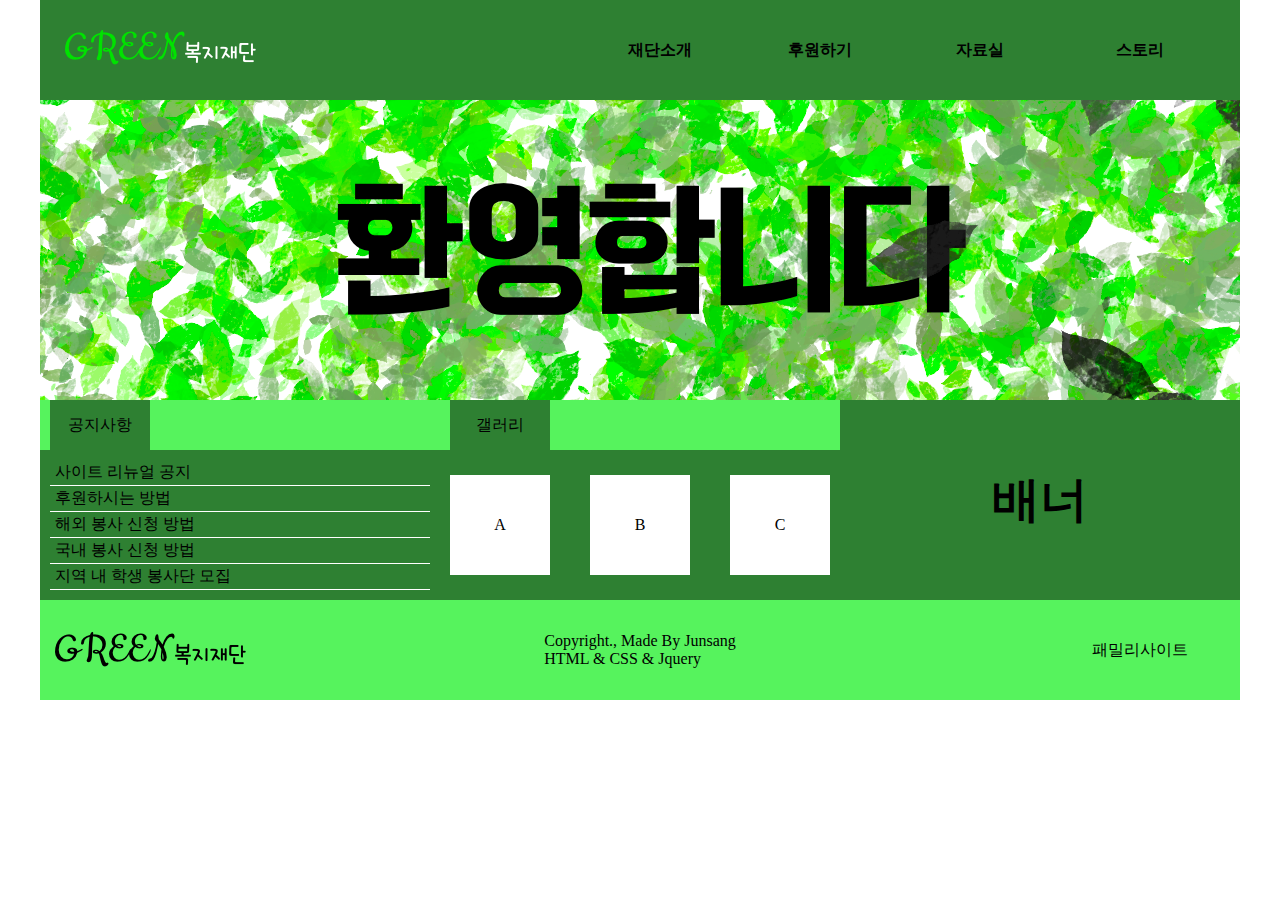
<file: Green복지재단/index.html>
<!DOCTYPE html>
<html lang="ko">
<head>
    <meta charset="UTF-8">
    <meta http-equiv="X-UA-Compatible" content="IE=edge">
    <meta name="viewport" content="width=device-width, initial-scale=1.0">
    <title>Green 복지재단</title>
    <link rel="stylesheet" href="./style.css">
    <script src="http://code.jquery.com/jquery-3.5.1.min.js"></script>
    <script src="./main.js"></script>
</head>
<body>
    <header>
        <div class="logo">
            <img src="./img/logo.PNG" alt="이미지를 표시할 수 없습니다">
        </div>
        <nav>
            <ul class="mainMenu">
                <li><a href="#">재단소개</a></li>
                <li><a href="#">후원하기</a></li>
                <li><a href="#">자료실</a></li>
                <li><a href="#">스토리</a></li>
            </ul>
            <div class="subWrap">
                <ul>
                    <li>
                        <ul class="subMenu">
                            <li><a href="#">설립취지</a></li>
                            <li><a href="#">연혁</a></li>
                            <li><a href="#">찾아오시는길</a></li>
                        </ul>
                    </li>
                    <li>
                        <ul class="subMenu">
                            <li><a href="#">국내후원</a></li>
                            <li><a href="#">국외후원</a></li>
                            <li><a href="#">찾아오시는길</a></li>
                        </ul>
                    </li>
                    <li>
                        <ul class="subMenu">
                            <li><a href="#">서식자료실</a></li>
                            <li><a href="#">사진자료실</a></li>
                            <li><a href="#">후원양식</a></li>
                        </ul>
                    </li>
                    <li>
                        <ul class="subMenu">
                            <li><a href="#">웹진</a></li>
                            <li><a href="#">보고서</a></li>
                            <li><a href="#">나의 후원</a></li>
                        </ul>
                    </li>
                </ul>
            </div>
        </nav>
    </header>
    <main>
        <div class="imgWrap">
            <img src="./img/img1.PNG" alt="이미지를 표시할 수 없습니다">
            <img src="./img/img2.PNG" alt="이미지를 표시할 수 없습니다">
            <img src="./img/img3.PNG" alt="이미지를 표시할 수 없습니다">
        </div>
    </main>
    <section>
        <div class="cont1">
            <ul>
                <li>공지사항</li>
                <li>
                    <ul>
                        <li><a href="#">사이트 리뉴얼 공지</a></li>
                        <li><a href="#">후원하시는 방법</a></li>
                        <li><a href="#">해외 봉사 신청 방법</a></li>
                        <li><a href="#">국내 봉사 신청 방법</a></li>
                        <li><a href="#">지역 내 학생 봉사단 모집</a></li>
                    </ul>
                </li>
            </ul>
        </div>
        <div class="cont2">
            <ul>
                <li>갤러리</li>
                <li>
                    <div class="square">A</div>
                    <div class="square">B</div>
                    <div class="square">C</div>
                </li>
            </ul>
        </div>
        <div class="cont3">
             배너
        </div>
    </section>
    <footer>
        <div class="gray_logo">
            <img src="./img/logo_gray.PNG" alt="이미지를 표시할 수 없습니다">
        </div>
        <div class="copy">
            Copyright., Made By Junsang<br>
            HTML & CSS & Jquery
        </div>
        <div class="family">
            패밀리사이트
        </div>
    </footer>
    <div id="modal">
        <div class="modalTitle">타이틀</div>
        <div class="modalContent">내용 입력하세요</div>
        <div class="modalBtn">
            <button>닫기 X</button>
        </div>
    </div>
</body>
</html>
</file>
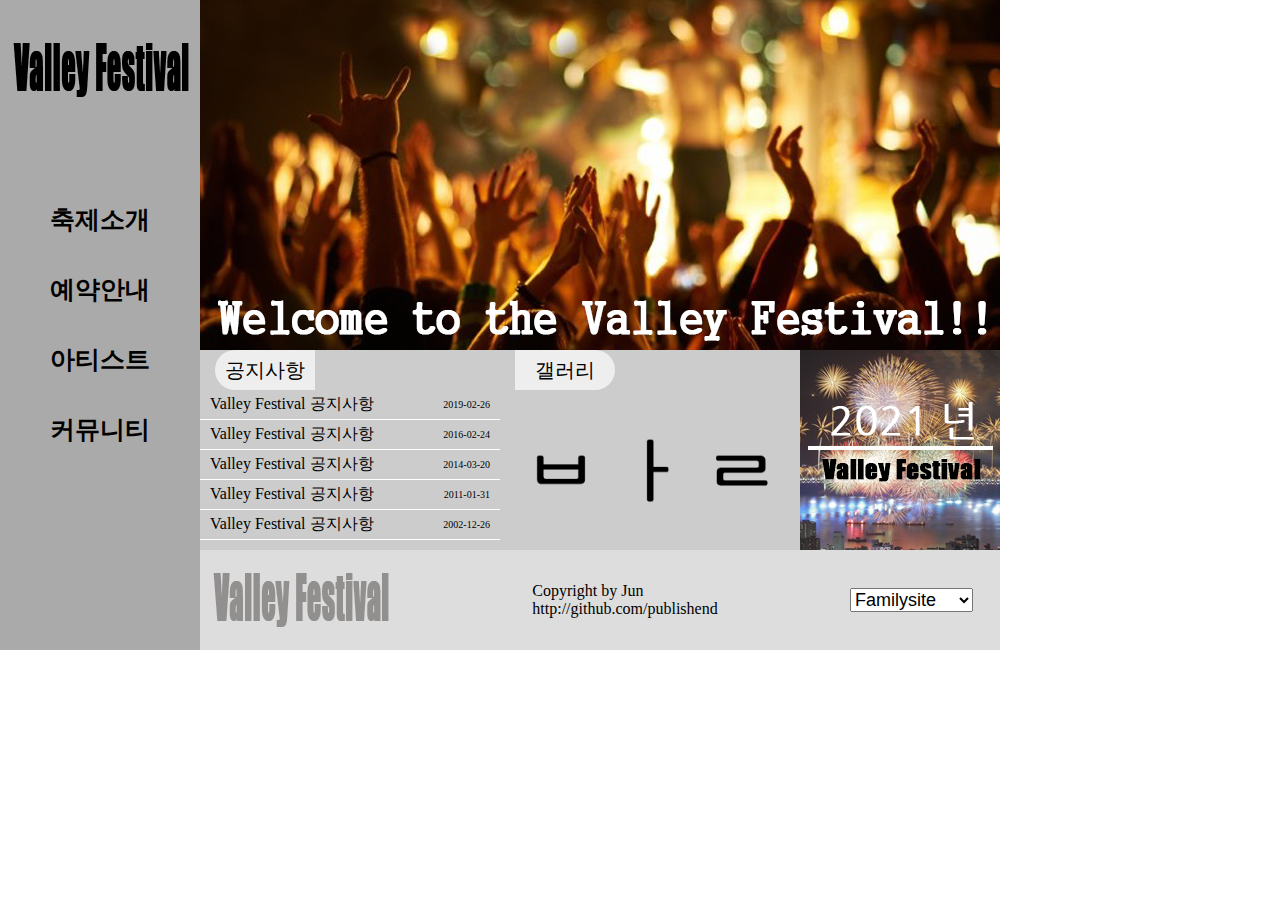
<file: Vallery Festival/index.html>
<!DOCTYPE html>
<html lang="ko">
<head>
    <meta charset="UTF-8">
    <meta http-equiv="X-UA-Compatible" content="IE=edge">
    <meta name="viewport" content="width=device-width, initial-scale=1.0">
    <title>Valley Festival</title>
    <link rel="stylesheet" href="./style.css">
    <script src="http://code.jquery.com/jquery-3.5.1.min.js"></script>
    <script src="./main.js"></script>
</head>
<body>
    <div class="wrap">
        <header>
            <div class="logo"></div>
            <nav>
                <ul class="mainMenu">
                    <li><a href="#">축제소개</a>
                        <ul class="subMenu">
                            <li><a href="#">Festival소개</a></li>
                            <li><a href="#">행사장 안내</a></li>
                            <li><a href="#">조직위원회</a></li>
                        </ul>
                    </li>
                    <li><a href="#">예약안내</a>
                        <ul class="subMenu">
                            <li><a href="#">예약하기</a></li>
                            <li><a href="#">예약확인/취소</a></li>
                            <li><a href="#">단체예약문의</a></li>
                        </ul>
                    </li>
                    <li><a href="#">아티스트</a>
                        <ul class="subMenu">
                            <li><a href="#">고릴라즈</a></li>
                            <li><a href="#">메이저 레이저</a></li>
                            <li><a href="#">아우스게인</a></li>
                            <li><a href="#">타임로드</a></li>
                        </ul>
                    </li>
                    <li><a href="#">커뮤니티</a>
                        <ul class="subMenu">
                            <li><a href="#">공지사항</a></li>
                            <li><a href="#">사진갤러리</a></li>
                            <li><a href="#">영상갤러리</a></li>
                        </ul>
                    </li>
                </ul>
            </nav>
        </header>
        <main>
            <div class="imgWrap">
                <div class="imgSlide">
                    <img src="./img/imageSlide_01.png" alt="이미지를 표시할 수 없습니다">
                    <img src="./img/imageSlide_02.png" alt="이미지를 표시할 수 없습니다">
                    <img src="./img/imageSlide_03.png" alt="이미지를 표시할 수 없습니다">
                </div>
            </div>
            <section>
                <div class="notice">
                    <ul>
                        <li>공지사항</li>
                        <li>
                            <ul>
                                <li><a href="#">Valley Festival 공지사항</a><span>2019-02-26</span></li>
                                <li><a href="#">Valley Festival 공지사항</a><span>2016-02-24</span></li>
                                <li><a href="#">Valley Festival 공지사항</a><span>2014-03-20</span></li>
                                <li><a href="#">Valley Festival 공지사항</a><span>2011-01-31</span></li>
                                <li><a href="#">Valley Festival 공지사항</a><span>2002-12-26</span></li>
                            </ul>
                        </li>
                    </ul>
                </div>
                <div class="gallery">
                    <ul>
                        <li>갤러리</li>
                        <li>
                            <img src="./img/galley_01.png" alt="이미지를 표시할 수 없습니다">
                            <img src="./img/galley_02.png" alt="이미지를 표시할 수 없습니다">
                            <img src="./img/galley_03.png" alt="이미지를 표시할 수 없습니다">
                        </li>
                    </ul>
                </div>
                <div class="shortcut">
                    <a href="#"><img src="./img/shortcut.png" alt="이미지를 표시할수 없습니다"></a>
                </div>
            </section>
            <footer>
                <div class="f_logo"></div>
                <div class="copyright">
                    Copyright by Jun<br>
                    http://github.com/publishend
                </div>
                <div class="familysite">
                    <select>
                        <option value="">Familysite</option>
                        <option value="">Valley Pub</option>
                        <option value="">Valley Home</option>
                        <option value="">Valley Club</option>
                    </select>
                </div>
            </footer>
        </main>
    </div>
    <div id="modal">
        <div class="modalT">공지사항</div>
        <div class="modalC">내부 주차장 만차시 주차는 외부 공영주차장 이용 부탁드립니다.</div>
        <div class="modalB"><button>닫기</button></div>
    </div>
</body>
</html>
</file>
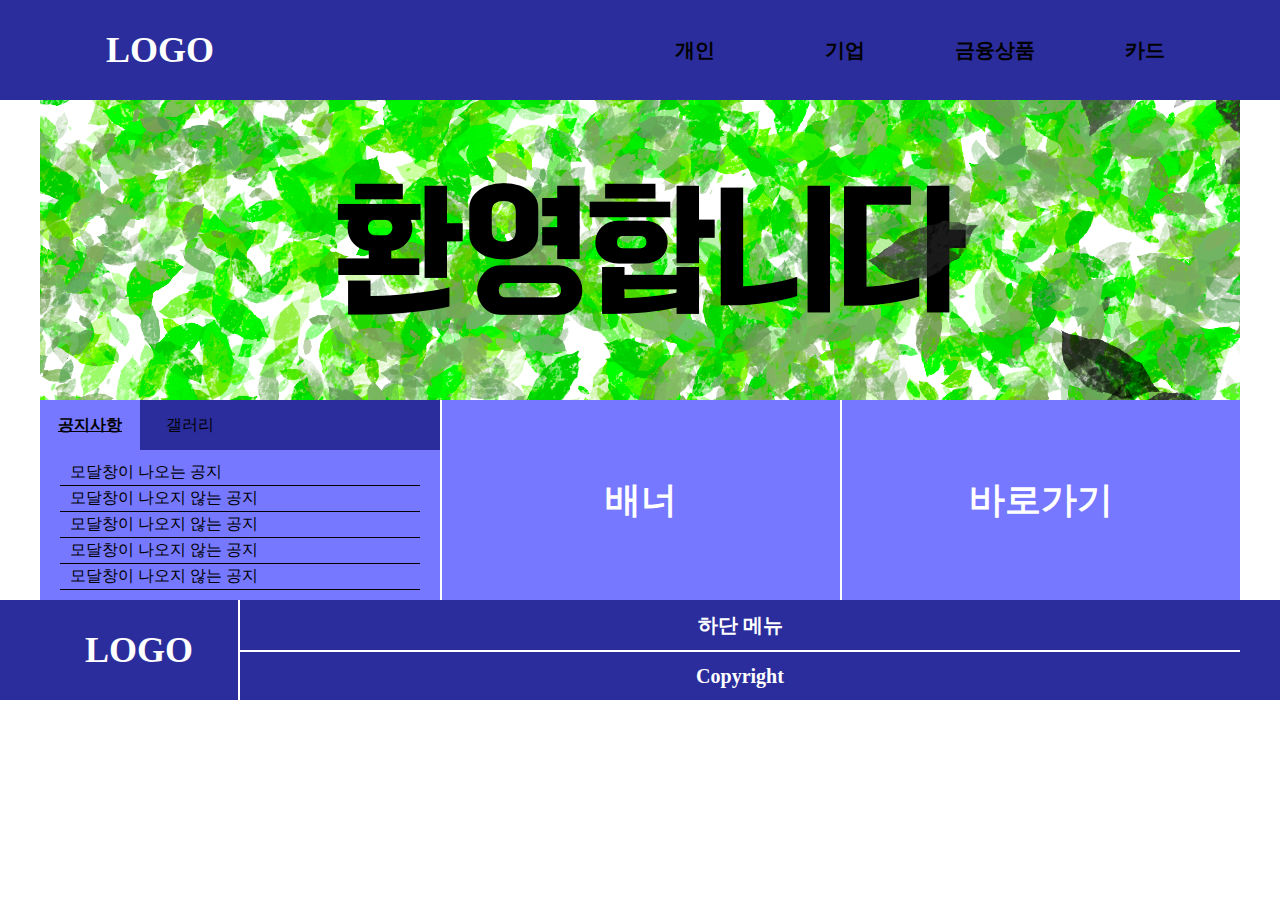
<file: 대한은행/index.html>
<!DOCTYPE html>
<html lang="ko">
<head>
    <meta charset="UTF-8">
    <meta http-equiv="X-UA-Compatible" content="IE=edge">
    <meta name="viewport" content="width=device-width, initial-scale=1.0">
    <title>대한은행</title>
    <link rel="stylesheet" href="./style.css">
    <script src="http://code.jquery.com/jquery-3.5.1.min.js"></script>
    <script src="./main.js"></script>
</head>
<body>
    <header>
        <div class="inHeader">
            <div class="logo">LOGO</div>
            <nav>
                <ul class="mainMenu">
                    <li><a href="#">개인</a></li>
                    <li><a href="#">기업</a></li>
                    <li><a href="#">금융상품</a></li>
                    <li><a href="#">카드</a></li>
                </ul>
                <ul class="subWrap">
                    <li>
                        <ul class="subMenu">
                            <li><a href="#">조회</a></li>
                            <li><a href="#">이체</a></li>
                            <li><a href="#">공과금</a></li>
                            <li><a href="#">예금/신탁</a></li>
                        </ul>
                    </li>
                    <li>
                        <ul class="subMenu">
                            <li><a href="#">조회</a></li>
                            <li><a href="#">이체</a></li>
                            <li><a href="#">전자결제</a></li>
                            <li><a href="#">수표/어음</a></li>
                        </ul>
                    </li>
                    <li>
                        <ul class="subMenu">
                            <li><a href="#">저축상품</a></li>
                            <li><a href="#">대출상품</a></li>
                            <li><a href="#">투자상품</a></li>
                        </ul>
                    </li>
                    <li>
                        <ul class="subMenu">
                            <li><a href="#">카드정보</a></li>
                            <li><a href="#">카드신청</a></li>
                            <li><a href="#">이용내역조회</a></li>
                        </ul>
                    </li>
                </ul>
            </nav>
        </div>
    </header>
    <main>
        <div class="imgWrap">
            <img src="./img/img1.PNG" alt="이미지를 표시할 수 없습니다">
            <img src="./img/img2.PNG" alt="이미지를 표시할 수 없습니다">
            <img src="./img/img3.PNG" alt="이미지를 표시할 수 없습니다">
        </div>
    </main>
    <section>
        <div class="tabWrap">
            <div class="tabMenu">
                <ul>
                    <li class="active"><a href="#">공지사항</a></li>
                    <li><a href="#">갤러리</a></li>
                </ul>
            </div>
            <div class="tabCont">
                <div class="cont1">
                    <ul>
                        <li><a href="#">모달창이 나오는 공지</a></li>
                        <li><a href="#">모달창이 나오지 않는 공지</a></li>
                        <li><a href="#">모달창이 나오지 않는 공지</a></li>
                        <li><a href="#">모달창이 나오지 않는 공지</a></li>
                        <li><a href="#">모달창이 나오지 않는 공지</a></li>
                    </ul>
                </div>
                <div class="cont2">
                    <div class="square">A</div>
                    <div class="square">B</div>
                    <div class="square">C</div>
                </div>
            </div>
        </div>
        <div class="banner">
            배너
        </div>
        <div class="shortCut">
            바로가기
        </div>
    </section>
    <footer>
        <div class="inFooter">
            <div class="foot1">LOGO</div>
            <div class="foot2">
                <div class="bottomMenu">하단 메뉴</div>
                <div class="copyRight">Copyright</div>
            </div>
        </div>
    </footer>
    <div id="modal">
        <div class="modalTitle">타이틀</div>
        <div class="modalCont">내용 입력하세요</div>
        <div class="modalBtn">
            <button>닫기 X</button>
        </div>
    </div>
</body>
</html>
</file>
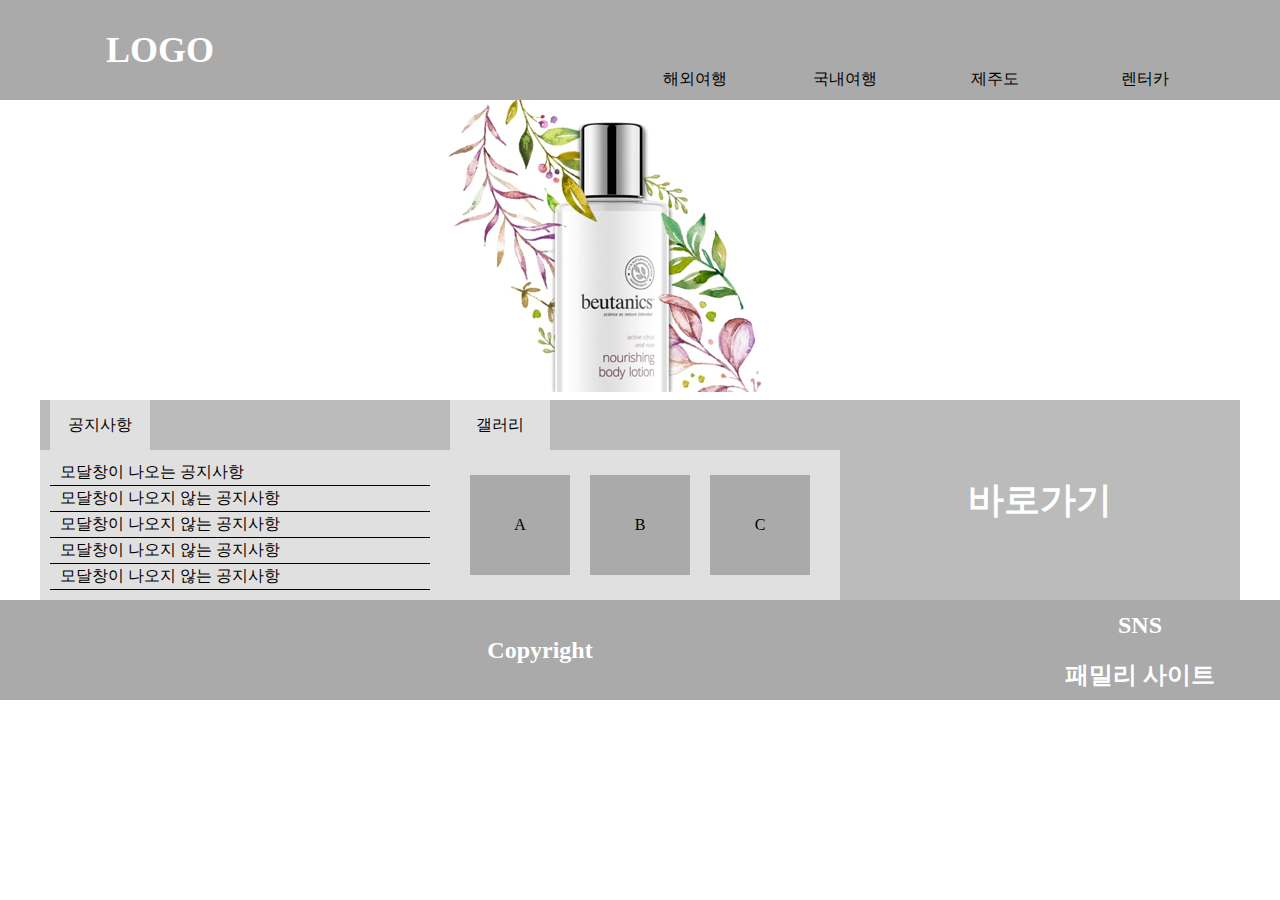
<file: 대한투어/index.html>
<!DOCTYPE html>
<html lang="ko">
<head>
    <meta charset="UTF-8">
    <meta http-equiv="X-UA-Compatible" content="IE=edge">
    <meta name="viewport" content="width=device-width, initial-scale=1.0">
    <title>대한투어</title>
    <link rel="stylesheet" href="./style.css">
    <script src="http://code.jquery.com/jquery-3.5.1.min.js"></script>
    <script src="./main.js"></script>
</head>
<body>
    <header>
        <div class="inHeader">
            <div class="logo">LOGO</div>
            <nav>
                <ul class="mainMenu">
                    <li><a href="#">해외여행</a></li>
                    <li><a href="#">국내여행</a></li>
                    <li><a href="#">제주도</a></li>
                    <li><a href="#">렌터카</a></li>
                </ul>
                <div class="subWrap">
                    <li>
                        <ul class="subMenu">
                            <li><a href="#">동남아/대만</a></li>
                            <li><a href="#">중국/홍콩</a></li>
                            <li><a href="#">유럽/두바이</a></li>
                            <li><a href="#">미주/하와이</a></li>
                        </ul>
                    </li>
                    <li>
                        <ul class="subMenu">
                            <li><a href="#">서울/경기권</a></li>
                            <li><a href="#">충청권</a></li>
                            <li><a href="#">전라권</a></li>
                            <li><a href="#">경상/강원권</a></li>
                        </ul>
                    </li>
                    <li>
                        <ul class="subMenu">
                            <li><a href="#">버스여행</a></li>
                            <li><a href="#">자유여행</a></li>
                            <li><a href="#">호텔/펜션</a></li>
                        </ul>
                    </li>
                    <li>
                        <ul class="subMenu">
                            <li><a href="#">국내 렌터카</a></li>
                            <li><a href="#">국외 렌터카</a></li>
                        </ul>
                    </li>
                </div>
            </nav>
        </div>
    </header>
    <main>
        <div class="imgWrap">
            <img src="./img/img1.PNG" alt="이미지를 표시할 수 없습니다">
            <img src="./img/img2.PNG" alt="이미지를 표시할 수 없습니다">
            <img src="./img/img3.PNG" alt="이미지를 표시할 수 없습니다">
        </div>
    </main>
    <section>
        <div class="notice">
            <ul>
                <li>공지사항</li>
                <li>
                    <ul>
                        <li><a href="#">모달창이 나오는 공지사항</a></li>
                        <li><a href="#">모달창이 나오지 않는 공지사항</a></li>
                        <li><a href="#">모달창이 나오지 않는 공지사항</a></li>
                        <li><a href="#">모달창이 나오지 않는 공지사항</a></li>
                        <li><a href="#">모달창이 나오지 않는 공지사항</a></li>
                    </ul>
                </li>
            </ul>
        </div>
        <div class="gallery">
            <ul>
                <li>갤러리</li>
                <li>
                    <div class="square">A</div>
                    <div class="square">B</div>
                    <div class="square">C</div>
                </li>
            </ul>
        </div>
        <div class="shortCut">
            바로가기
        </div>
    </section>
    <footer>
        <div class="copyright">
            Copyright
        </div>
        <div class="foot_2">
            <div class="sns">SNS</div>
            <div class="family">패밀리 사이트</div>
        </div>
    </footer>
    <div id="modal">
        <div class="modalTitle">타이틀</div>
        <div class="modalCont">내용 입력하세요</div>
        <div class="modalBtn">
            <button>닫기 X</button>
        </div>
    </div>
</body>
</html>
</file>
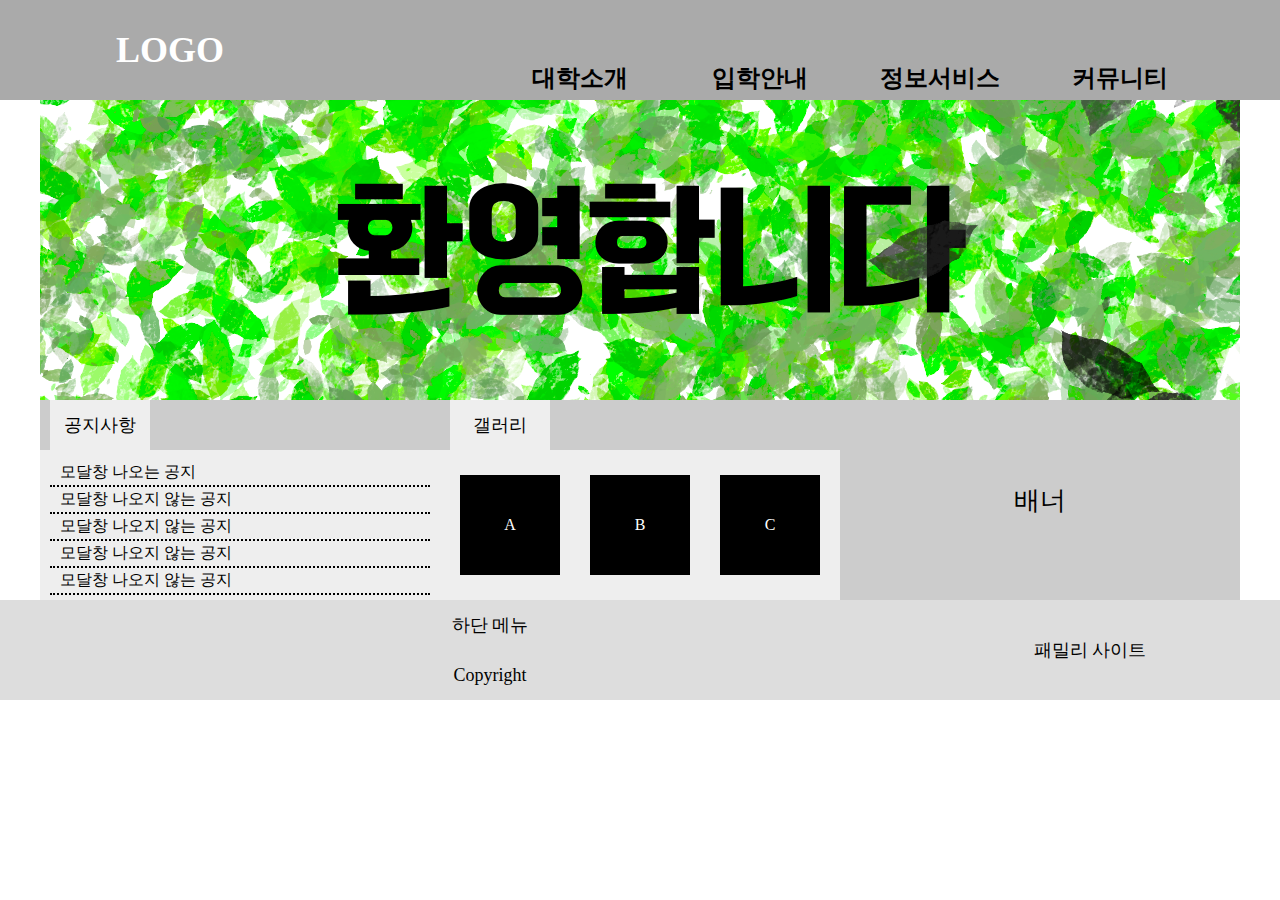
<file: 산업대학교/index.html>
<!DOCTYPE html>
<html lang="ko">
<head>
    <meta charset="UTF-8">
    <meta http-equiv="X-UA-Compatible" content="IE=edge">
    <meta name="viewport" content="width=device-width, initial-scale=1.0">
    <title>산업대학교</title>
    <link rel="stylesheet" href="./style.css">
    <script src="http://code.jquery.com/jquery-3.5.1.min.js"></script>
    <script src="./main.js"></script>
</head>
<body>
    <header>
        <div class="inHeader">
            <div class="logo">LOGO</div>
            <nav>
                <ul class="mainMenu">
                    <li><a href="#">대학소개</a></li>
                    <li><a href="#">입학안내</a></li>
                    <li><a href="#">정보서비스</a></li>
                    <li><a href="#">커뮤니티</a></li>
                </ul>
                <div class="subBack">
                    <ul class="subWrap">
                        <li>
                            <ul class="subMenu">
                                <li><a href="#">총장인사말</a></li>
                                <li><a href="#">학교소개</a></li>
                                <li><a href="#">홍보관</a></li>
                                <li><a href="#">캠퍼스안내</a></li>
                            </ul>
                        </li>
                        <li>
                            <ul class="subMenu">
                                <li><a href="#">수시모집</a></li>
                                <li><a href="#">정시모집</a></li>
                                <li><a href="#">편입학</a></li>
                                <li><a href="#">재외국민</a></li>
                            </ul>
                        </li>
                        <li>
                            <ul class="subMenu">
                                <li><a href="#">대학정보알림</a></li>
                                <li><a href="#">정보공개</a></li>
                                <li><a href="#">정보서비스안내</a></li>
                            </ul>
                        </li>
                        <li>
                            <ul class="subMenu">
                                <li><a href="#">공지사항</a></li>
                                <li><a href="#">참여게시판</a></li>
                                <li><a href="#">자료실</a></li>
                            </ul>
                        </li>
                    </ul>
                </div>
            </nav>
        </div>
    </header>
    <main>
        <div class="imgWrap">
            <img src="./img/img1.PNG" alt="이미지를 표시할 수 없습니다.">
            <img src="./img/img2.PNG" alt="이미지를 표시할 수 없습니다.">
            <img src="./img/img3.PNG" alt="이미지를 표시할 수 없습니다.">
        </div>
    </main>
    <section>
        <div class="notice">
            <div class="n_first">
                공지사항
            </div>
            <div class="n_second">
                <ul>
                    <li><a href="#">모달창 나오는 공지</a></li>
                    <li><a href="#">모달창 나오지 않는 공지</a></li>
                    <li><a href="#">모달창 나오지 않는 공지</a></li>
                    <li><a href="#">모달창 나오지 않는 공지</a></li>
                    <li><a href="#">모달창 나오지 않는 공지</a></li>
                </ul>
            </div>
        </div>
        <div class="gallery">
            <div class="g_first">
                갤러리
            </div>
            <div class="g_second">
                <div>A</div>
                <div>B</div>
                <div>C</div>
            </div>
        </div>
        <div class="banner">배너</div>
    </section>
    <footer>
        <div class="inFooter">
            <div class="f_first">
                <div class="bottomMenu">하단 메뉴</div>
                <div class="copyright">Copyright</div>
            </div>
            <div class="familySite">
                패밀리 사이트
            </div>
        </div>
    </footer>
    <div id="modal">
        <div class="m_title">타이틀</div>
        <div class="m_cont">내용 입력</div>
        <div class="m_btn">
            <input type="button" value="닫기">
        </div>
    </div>
</body>
</html>
</file>
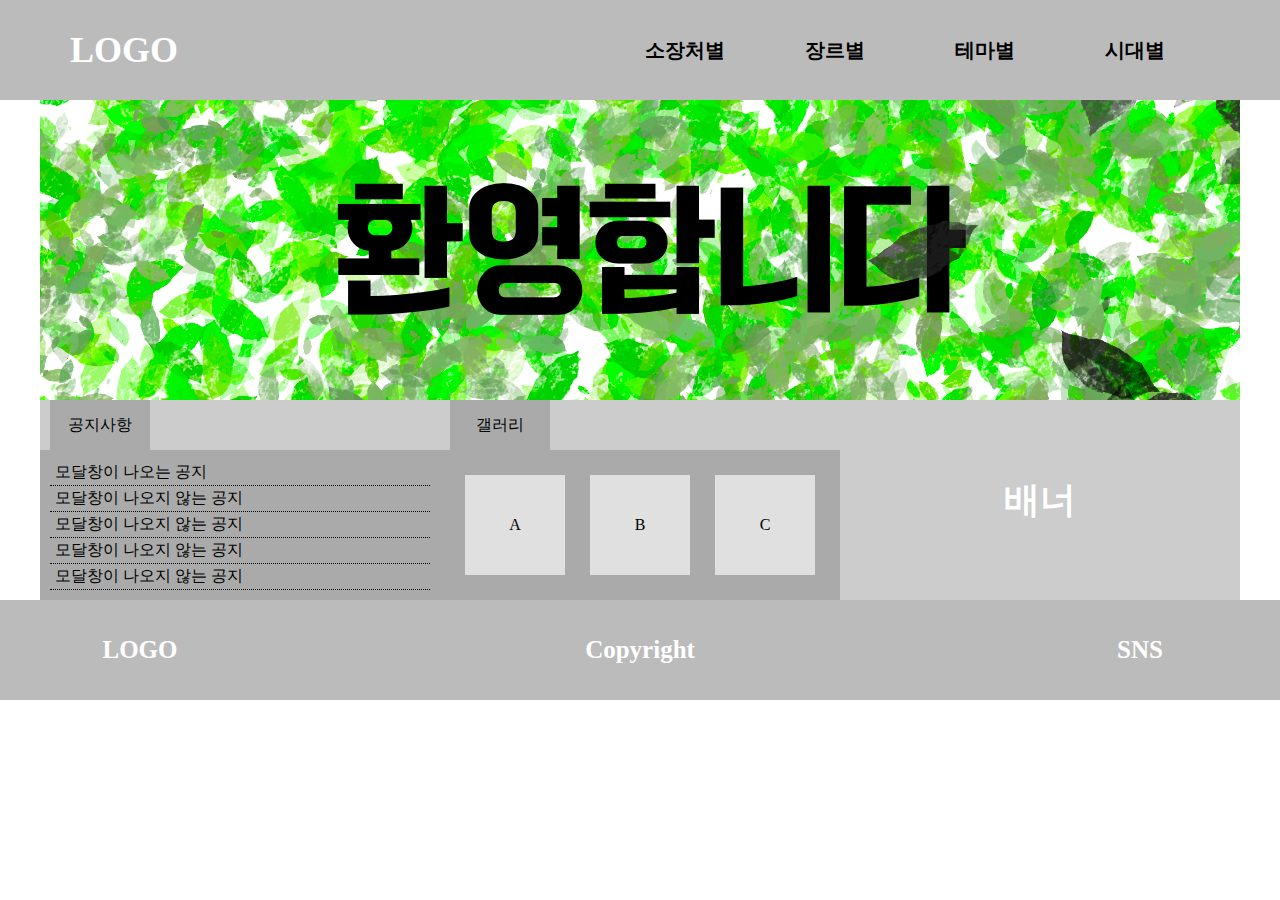
<file: 세계의 미술작품/index.html>
<!DOCTYPE html>
<html lang="en">
<head>
    <meta charset="UTF-8">
    <meta http-equiv="X-UA-Compatible" content="IE=edge">
    <meta name="viewport" content="width=device-width, initial-scale=1.0">
    <title>세계의 미술작품</title>
    <link rel="stylesheet" href="./style.css">
    <script src="http://code.jquery.com/jquery-3.5.1.min.js"></script>
    <script src="./main.js"></script>
</head>
<body>
    <header>
        <div class="inHeader">
            <div class="logo">LOGO</div>
            <nav>
                <ul class="mainMenu">
                    <li><a href="#">소장처별</a>
                        <ul class="subMenu">
                            <li><a href="#">한국</a></li>
                            <li><a href="#">프랑스</a></li>
                            <li><a href="#">이탈리아</a></li>
                            <li><a href="#">독일</a></li>
                        </ul>
                    </li>
                    <li><a href="#">장르별</a>
                        <ul class="subMenu">
                            <li><a href="#">회화</a></li>
                            <li><a href="#">판화</a></li>
                            <li><a href="#">공예/고대유물</a></li>
                            <li><a href="#">그 외</a></li>
                        </ul>
                    </li>
                    <li><a href="#">테마별</a>
                        <ul class="subMenu">
                            <li><a href="#">초상화/인물</a></li>
                            <li><a href="#">종교</a></li>
                            <li><a href="#">신화/문학</a></li>
                            <li><a href="#">일상/스포츠</a></li>
                        </ul>
                    </li>
                    <li><a href="#">시대별</a>
                        <ul class="subMenu">
                            <li><a href="#">1900년이전</a></li>
                            <li><a href="#">1900년대</a></li>
                            <li><a href="#">현대</a></li>
                            <li><a href="#">그 외</a></li>
                        </ul>
                    </li>
                </ul>
            </nav>
        </div>
    </header>
    <main>
        <div class="imgWrap">
            <img src="./img/img1.PNG" alt="이미지를 표시할 수 없습니다">
            <img src="./img/img2.PNG" alt="이미지를 표시할 수 없습니다">
            <img src="./img/img3.PNG" alt="이미지를 표시할 수 없습니다">
        </div>
    </main>
    <section>
        <div class="notice">
            <ul>
                <li>공지사항</li>
                <li>
                    <ul>
                        <li><a href="#">모달창이 나오는 공지</a></li>
                        <li><a href="#">모달창이 나오지 않는 공지</a></li>
                        <li><a href="#">모달창이 나오지 않는 공지</a></li>
                        <li><a href="#">모달창이 나오지 않는 공지</a></li>
                        <li><a href="#">모달창이 나오지 않는 공지</a></li>
                    </ul>
                </li>
            </ul>
        </div>
        <div class="gallery">
            <ul>
                <li>갤러리</li>
                <li>
                    <ul>
                        <li>A</li>
                        <li>B</li>
                        <li>C</li>
                    </ul>
                </li>
            </ul>
        </div>
        <div class="banner">배너</div>
    </section>
    <footer>
        <div class="inFooter">
            <div class="f_logo">LOGO</div>
            <div class="copyright">Copyright</div>
            <div class="SNS">SNS</div>
        </div>
    </footer>
    <div id="modal">
        <div class="modalTitle">타이틀</div>
        <div class="modalCont">내용 입력하세요</div>
        <div class="modalBtn">
            <button>닫기 X</button>
        </div>
    </div>
</body>
</html>
</file>
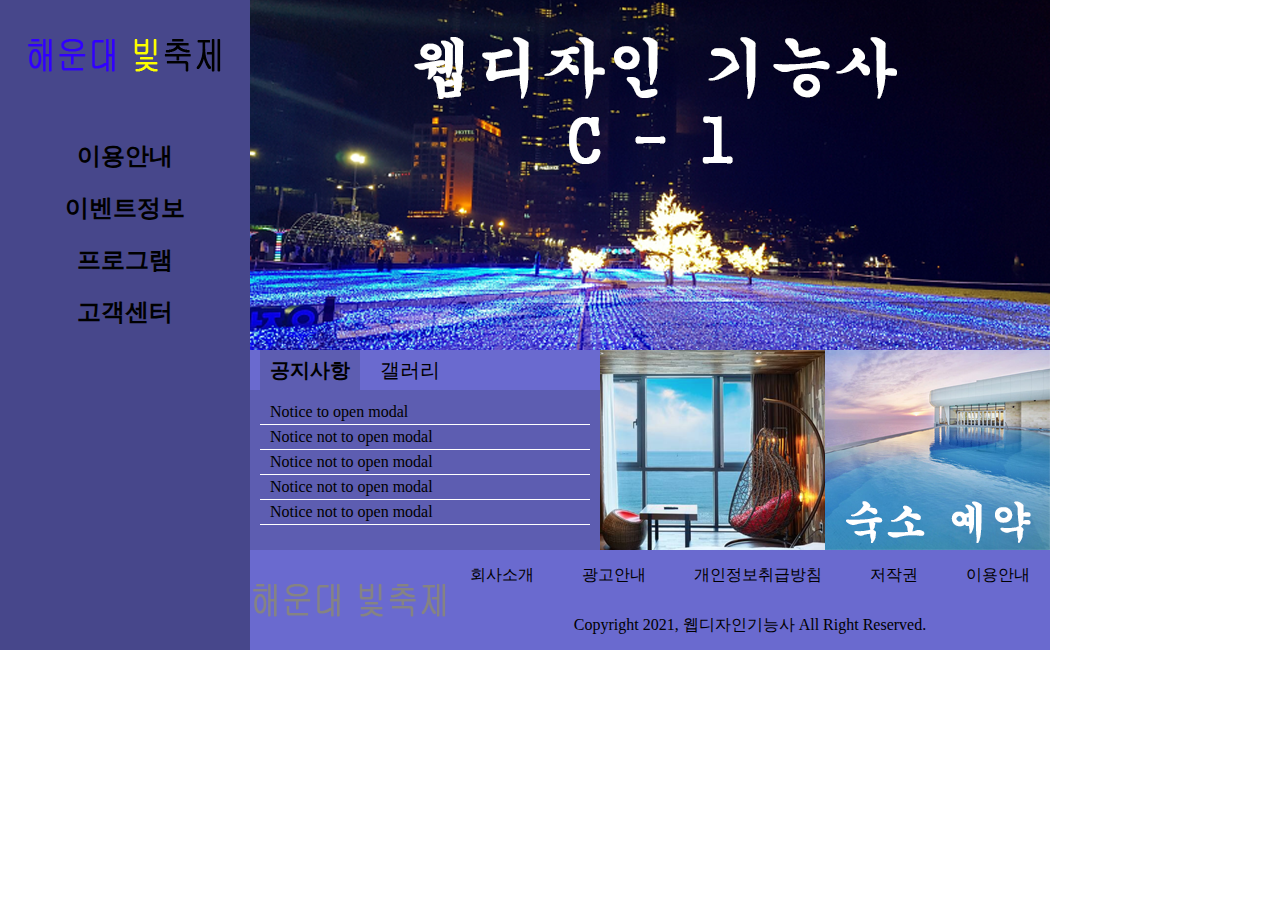
<file: 해운대 빛축제/index.html>
<!DOCTYPE html>
<html lang="ko">
<head>
    <meta charset="UTF-8">
    <meta http-equiv="X-UA-Compatible" content="IE=edge">
    <meta name="viewport" content="width=device-width, initial-scale=1.0">
    <title>해운대 빛축제</title>
    <link rel="stylesheet" href="./style.css">
    <script src="http://code.jquery.com/jquery-3.5.1.min.js"></script>
    <script src="./main.js"></script>
</head>
<body>
    <div class="wrap">
        <header>
            <div class="logo">
                <img src="./img/logo.png" alt="이미지를 표시할 수 없습니다">
            </div>
            <nav>
                <ul class="mainMenu">
                    <li><a href="#">이용안내</a>
                        <ul class="subMenu">
                            <li><a href="#">이용방법</a></li>
                            <li><a href="#">이용시간</a></li>
                            <li><a href="#">이용요금</a></li>
                        </ul>
                    </li>
                    <li><a href="#">이벤트정보</a>
                        <ul class="subMenu">
                            <li><a href="#">현장이벤트</a></li>
                            <li><a href="#">온라인이벤트</a></li>
                            <li><a href="#">이벤트예약</a></li>
                        </ul>
                    </li>
                    <li><a href="#">프로그램</a>
                        <ul class="subMenu">
                            <li><a href="#">프로그램안내</a></li>
                            <li><a href="#">온라인예약</a></li>
                            <li><a href="#">단체예약상담</a></li>
                        </ul>
                    </li>
                    <li><a href="#">고객센터</a>
                        <ul class="subMenu">
                            <li><a href="#">공지사항</a></li>
                            <li><a href="#">자주묻는질문</a></li>
                            <li><a href="#">자료실</a></li>
                        </ul>
                    </li>
                </ul>
            </nav>
        </header>
        <main>
            <div class="imgSlide">
                <div class="imgWrap">
                    <img src="./img/slide1.png" alt="이미지를 표시할 수 없습니다">
                    <img src="./img/slide2.png" alt="이미지를 표시할 수 없습니다">
                    <img src="./img/slide3.png" alt="이미지를 표시할 수 없습니다">
                </div>
            </div>
            <section>
                <div class="tabMenu">
                    <ul>
                        <li class="active"><a href="#">공지사항</a></li>
                        <li><a href="#">갤러리</a></li>
                    </ul>
                    <div class="tabCont">
                        <div class="notice">
                            <ul>
                                <li><a href="#">Notice to open modal</a></li>
                                <li><a href="#">Notice not to open modal</a></li>
                                <li><a href="#">Notice not to open modal</a></li>
                                <li><a href="#">Notice not to open modal</a></li>
                                <li><a href="#">Notice not to open modal</a></li>
                            </ul>
                        </div>
                        <div class="gallery">
                            <img src="./img/gallery1.png" alt="이미지를 표시할 수 없습니다">
                            <img src="./img/gallery2.png" alt="이미지를 표시할 수 없습니다">
                            <img src="./img/gallery3.png" alt="이미지를 표시할 수 없습니다">
                        </div>
                    </div>
                </div>
                <div class="banner">
                    <img src="./img/banner.png" alt="이미지를 표시할 수 없습니다">
                </div>
                <div class="shortCut">
                    <img src="./img/shortcut.png" alt="이미지를 표시할 수 없습니다">
                </div>
            </section>
            <footer>
                <div class="f_logo">
                    <img src="./img/logo_g.png" alt="이미지를 표시할 수 없습니다">
                </div>
                <div class="inFooter">
                    <div class="bottomMenu">
                        <span>회사소개</span>
                        <span>광고안내</span>
                        <span>개인정보취급방침</span>
                        <span>저작권</span>
                        <span>이용안내</span>
                    </div>
                    <div class="copyright">
                        <span>Copyright 2021, 웹디자인기능사 All Right Reserved.</span>
                    </div>
                </div>
            </footer>
        </main>
    </div>
    <div id="modal">
        <div class="modalTitle">공지사항</div>
        <div class="modalCont">COVID-19 로 인해서 올해 축제는 무기한연기 됩니다.</div>
        <div class="modalBtn">
            <button>Close</button>
        </div>
    </div>
</body>
</html>
</file>
<file: Green복지재단/style.css>
*{
    margin: 0;
    padding: 0;
    box-sizing: border-box;
    list-style: none;
    text-decoration: none;
    color: inherit;
}

body{
    width: 100%;
    height: 100%;
    display: flex;
    flex-direction: column;
    align-items: center;
}

header{
    width: 1200px;
    height: 100px;
    background: rgb(46, 128, 50);
    display: flex;
    justify-content: space-between;
    padding: 0 20px;
    align-items: center;
    position: relative;
}

.mainMenu{
    display: flex;
    justify-content: space-between;
}

.mainMenu>li>a, .subWrap a{
    display: block;
    padding: 5px 20px;
    width: 150px;
    text-align: center;
    margin: 5px;
    font-weight: bold;
}

.mainMenu>li>a:hover, .subWrap a:hover{
    background: rgba(0,0,0,0.5);
}

.subWrap{
    position: absolute;
    width: 100%;
    height: 150px;
    left: 0;
    top: 100px;
    background: rgb(86, 243, 93);
}

.subWrap>ul{
    display: flex;
    justify-content: flex-end;
    padding: 0 20px;
}

main{
    width: 1200px;
    height: 300px;
    overflow: hidden;
}

.imgWrap{
    display: flex;
    width: 3600px;
    height: 300px;
}

section{
    width: 1200px;
    height: 200px;
    background: rgb(86, 243, 93);
    display: flex;
}

.cont1{
    width: 400px;
    height: 200px;
}

.cont1>ul>li:first-child{
    width: 100px;
    height: 50px;
    background: rgb(46, 128, 50);
    margin-left: 10px;
    display: flex;
    justify-content: center;
    align-items: center;
}

.cont1>ul>li:last-child{
    width: 400px;
    height: 150px;
    background: rgb(46, 128, 50);
    padding: 10px;
}

.cont1>ul>li:last-child li{
    border-bottom: 1px solid #fff;
    padding: 2px 5px;
}

.cont1{
    width: 400px;
    height: 200px;
}

.cont2>ul>li:first-child{
    width: 100px;
    height: 50px;
    background: rgb(46, 128, 50);
    margin-left: 10px;
    display: flex;
    justify-content: center;
    align-items: center;
}

.cont2>ul>li:last-child{
    width: 400px;
    height: 150px;
    background: rgb(46, 128, 50);
    padding: 10px;
    display: flex;
    align-items: center;
    justify-content: space-between;
}

.cont2>ul>li:last-child .square{
    width: 100px;
    height: 100px;
    display: flex;
    justify-content: center;
    align-items: center;
    background: #fff;
}

.cont3{
    width: 400px;
    height: 200px;
    font-size: 3em;
    background: rgb(46, 128, 50);
    font-weight: bold;
    display: flex;
    justify-content: center;
    align-items: center;
}

footer{
    display: flex;
    width: 1200px;
    height: 100px;
    background: rgb(86, 243, 93);
}

footer>div:first-child{
    padding-left: 20px;
}

.gray_logo{
    width: 200px;
    height: 100px;
    display:flex;
    justify-content: center;
    align-items: center;
}

.copy{
    width: 800px;
    height: 100px;
    display:flex;
    justify-content: center;
    align-items: center;
}

.family{
    width: 200px;
    height: 100px;
    display:flex;
    justify-content: center;
    align-items: center;
}

#modal{
    width: 500px;
    height: 700px;
    background: #fff;
    border: 2px solid #000;
    position: fixed;
    top: 50%;
    left: 50%;
    transform: translate(-50%,-50%);
}

.modalTitle{
    height: 50px;
    background: rgb(86, 243, 93);
    font-size: 36px;
    font-weight: bold;
    display: flex;
    justify-content: center;
    align-items: center;
}

.modalContent{
    padding: 10px;
    height: 600px;
    font-size: 20px;
}

.modalBtn{
    height: 50px;
    display: flex;
    justify-content: flex-end;
    align-items: center;
    padding: 0 10px;
}

.modalBtn>button{
    width: 50px;
    height: 30px;
    font-size: 14px;
}
</file>
<file: Vallery Festival/style.css>
*{
    margin: 0;
    padding: 0;
    box-sizing: border-box;
    list-style: none;
    text-decoration: none;
    color: inherit;
}

.wrap{
    width: 1000px;
    height: 650px;
    display: flex;
}

header{
    width: 200px;
    height: 650px;
    background: #aaa;
}

.logo{
    margin-top: 20px;
    width: 200px;
    height: 100px;
    background-image: url(./img/logo_header.png);
}

nav{
    margin-top: 70px;
}

.mainMenu>li{
    position: relative;
}

.subMenu{
    position: absolute;
    top: 0;
    left: 200px;
    background: #fff;
}

.mainMenu>li>a, .subMenu a{
    display: block;
    width: 200px;
    height: 70px;
    text-align: center;
    line-height: 50px;
    font-weight: bold;
    font-size: 25px;
    padding: 5px 10px;
}

.mainMenu>li>a:hover, .subMenu a:hover{
    background: #aaa;
    color: #fff;
}

.imgWrap{
    width: 800px;
    height: 350px;
    background: #bbb;
    overflow: hidden;
}

.imgSlide{
    display: flex;
}

section{
    width: 800px;
    height: 200px;
    background: #ccc;
    display: flex;
}

.notice{
    width: 300px;
    height: 200px;
}

.notice>ul>li:first-child{
    width: 100px;
    height: 40px;
    display: flex;
    justify-content: center;
    align-items: center;
    margin-left: 15px;
    background: #eee;
    border-bottom-left-radius: 20px;
    border-top-left-radius: 20px;
    font-size: 20px;
}

.notice>ul>li:nth-child(2){
    width: 300px;
    height: 160px;
}

.notice>ul>li:nth-child(2) li{
    border-bottom: 1px solid #fff;
    padding: 4px 10px;
    display: flex;
    align-items: center;
    justify-content: space-between;
}

.notice>ul>li:nth-child(2) span{
    font-size: x-small;
}

.gallery{
    width: 300px;
    height: 200px;
}

.gallery>ul>li:last-child{
    display: flex;
    height: 160px;
    justify-content: space-between;
    padding: 0 20px;
    align-items: center;
}

.gallery img{
    width: 80px;
    height: 80px;
}

.gallery img:hover{
    opacity: 0.5;
}

.gallery>ul>li:first-child{
    width: 100px;
    height: 40px;
    display: flex;
    justify-content: center;
    align-items: center;
    margin-left: 15px;
    font-size: 20px;
    background: #eee;
    border-top-right-radius: 20px;
    border-bottom-right-radius: 20px;
}

footer{
    width: 800px;
    height: 100px;
    background: #ddd;
    display: flex;
}

.f_logo{
    width: 200px;
    background-image: url(./img/logo_footer.png);
}

.copyright{
    width: 450px;
    display: flex;
    justify-content: center;
    align-items: center;
}

.familysite{
    display: flex;
    justify-content: center;
    align-items: center;
}

.familysite select{
    font-size: 18px;
}

#modal{
    position: fixed;
    top: 50%;
    left: 50%;
    transform: translate(-50%,-50%);
    width: 700px;
    height: 500px;
    background: #eee;
    border: 2px solid black;
}

.modalT{
    height: 50px;
    display: flex;
    justify-content: center;
    align-items: center;
    background: #fff;
    font-size: 25px;
    font-weight: bold;

}

.modalC{
    height: 400px;
    padding: 20px;
}

.modalB{
    display: flex;
    justify-content: flex-end;
    padding: 0 15px;
}

.modalB button{
    font-size: 20px;
    padding: 5px;
}
</file>
<file: 대한은행/style.css>
*{
    margin: 0;
    padding: 0;
    box-sizing: border-box;
    list-style: none;
    text-decoration: none;
    color: inherit;
}

body{
    display: flex;
    flex-direction: column;
    align-items: center;
}

header{
    width: 100%;
    display: flex;
    justify-content: center;
    background: rgb(43, 45, 156);
}

.inHeader{
    width: 1200px;
    height: 100px;
    display: flex;
    justify-content: space-between;
    align-items: center;
    padding: 0 20px;
}

.logo{
    width: 200px;
    height: 100px;
    display: flex;
    justify-content: center;
    align-items: center;
    font-size: 36px;
    font-weight: bold;
    color: white;
}

.mainMenu{
    display: flex;
    justify-content: space-between;
    position: relative;
}

.subWrap{
    position: absolute;
    display: flex;
    top: 70px;
    justify-content: space-between;
    background: rgb(118, 120, 255);
}

.mainMenu a,.subMenu a{
    display: block;
    padding: 5px 10px;
    width: 150px;
    text-align: center;
    font-size: 20px;
    font-weight: bold;
}

.mainMenu a:hover,.subMenu a:hover{
    background: rgba(0,0,0,0.5);
    color: #fff;
}

main{
    width: 1200px;
    height: 300px;
    overflow: hidden;
}

.imgWrap>.img{
    display: block;
}

.imgWrap{
    display: flex;
    width: 3600px;
    height: 300px;
}

section{
    display: flex;
}

.tabWrap{
    width: 400px;
    height: 200px;
    background: rgb(43, 45, 156);
}

.tabMenu>ul{
    display: flex;
}

.tabMenu>ul>li{
    width: 100px;
    height: 50px;
    display: flex;
    justify-content: center;
    align-items: center;
}

.tabMenu .active{
    background: rgb(118, 120, 255);
    font-weight: bold;
    text-decoration: underline;
}

.cont1, .cont2{
    width: 400px;
    height: 150px;
    padding: 10px 20px;
    background: rgb(118, 120, 255);
}

.cont1>ul>li{
    border-bottom: 1px solid black;
    padding: 2px 10px;
}

.cont2{
    display: flex;
    justify-content: space-between;
    align-items: center;
}

.square{
    width: 100px;
    height: 100px;
    background: #fff;
    display: flex;
    justify-content: center;
    align-items: center;
}

.banner{
    width: 400px;
    height: 200px;
    background: rgb(118, 120, 255);
    display: flex;
    justify-content: center;
    align-items: center;
    font-size: 36px;
    font-weight: bold;
    color: white;
    border-left: 2px solid white;
}

.shortCut{
    width: 400px;
    height: 200px;
    background: rgb(118, 120, 255);
    display: flex;
    justify-content: center;
    align-items: center;
    font-size: 36px;
    font-weight: bold;
    color: white;
    border-left: 2px solid white;
}

footer{
    width: 100%;
    height: 100px;
    background: rgb(43, 45, 156);
    display: flex;
    justify-content: center;
}

.inFooter{
    width: 1200px;
    height: 100px;
    display: flex;
}

.foot1{
    width: 200px;
    height: 100px;
    font-size: 36px;
    font-weight: bold;
    color: #fff;
    display: flex;
    border-right: 2px solid #fff;
    justify-content: center;
    align-items: center;
}

.bottomMenu{
    width: 1000px;
    height: 50px;
    font-weight: bold;
    color: #fff;
    font-size: 20px;
    display: flex;
    justify-content: center;
    align-items: center;
}

.copyRight{
    width: 1000px;
    height: 50px;
    font-weight: bold;
    color: #fff;
    font-size: 20px;
    display: flex;
    justify-content: center;
    border-top: 2px solid #fff;
    align-items: center;
}

#modal{
    width: 500px;
    height: 700px;
    background: rgb(118, 120, 255);
    top: 50%;
    left: 50%;
    position: fixed;
    transform: translate(-50%, -50%);
    border: 2px solid #000;
}

.modalTitle{
    width: 100%;
    height: 50px;
    color: #000;
    display: flex;
    justify-content: center;
    align-items: center;
    font-size: 20px;
    font-weight: bold;
    background: #fff;
}

.modalCont{
    padding: 20px;
    height: 600px;
    font-size: 18px;
}

.modalBtn{
    display: flex;
    justify-content: flex-end;
    padding: 0 20px;
}

.modalBtn>button{
    width: 50px;
    height: 30px;
}
</file>
<file: 대한투어/style.css>
*{
    margin: 0;
    padding: 0;
    box-sizing: border-box;
    list-style: none;
    text-decoration: none;
    color: inherit;
}

body{
    display: flex;
    flex-direction: column;
    align-items: center;
}

header{
    width: 100%;
    height: 100px;
    background: #aaa;
    display: flex;
    justify-content: center;
    position: relative;
}

.inHeader{
    width: 1200px;
    height: 100px;
    display: flex;
    justify-content: space-between;
    padding: 0 20px;

}

nav{
    display: flex;
    align-items: flex-end;
}

.logo{
    width: 200px;
    height: 100px;
    font-size: 36px;
    font-weight: bold;
    color: #fff;
    display: flex;
    justify-content: center;
    align-items: center;
}

.mainMenu{
    display: flex;
    justify-content: space-between;
}

.subWrap{
    display: flex;
    width: 100%;
    left: 0;
    top: 100px;
    justify-content: flex-end;
    padding-right: 380px;
    position: absolute;
    background: #e0e0e0;
}

.mainMenu a,.subMenu a{
    display: block;
    padding: 10px 20px;
    width: 150px;
    text-align: center;
}

.mainMenu a:hover,.subMenu a:hover{
    background: rgba(0,0,0,0.5);
    color: #fff;
}

main{
    width: 1200px;
    height: 300px;
    overflow: hidden;
}

.imgWrap{
    width: 1200px;
    height: 900px;
}

.imgWrap>img{
    display: block;
}

section{
    display: flex;
}

.notice{
    width: 400px;
    height: 200px;
    background: #bbb;
}

.notice>ul>li:first-child{
    margin-left: 10px;
    width: 100px;
    height: 50px;
    background: #e0e0e0;
    display: flex;
    justify-content: center;
    align-items: center;
}

.notice>ul>li:last-child{
    height: 150px;
    background: #e0e0e0;
    padding: 10px;
}

.notice>ul>li:last-child>ul>li{
    border-bottom: 1px solid #000;
    padding: 2px 10px;
}

.gallery{
    width: 400px;
    height: 200px;
    background: #bbb;
}

.gallery>ul>li:first-child{
    width: 100px;
    height: 50px;
    display: flex;
    justify-content: center;
    align-items: center;
    background: #e0e0e0;
    margin-left: 10px;
}

.gallery>ul>li:last-child{
    height: 150px;
    display: flex;
    justify-content: space-between;
    align-items: center;
    padding: 0 30px;
    background: #e0e0e0;
}

.gallery>ul>li:last-child>.square{
    width: 100px;
    height: 100px;
    background: #aaa;
    display: flex;
    justify-content: center;
    align-items: center;
    
}

.shortCut{
    width: 400px;
    height: 200px;
    background: #bbb;
    font-size: 36px;
    font-weight: bold;
    color: #fff;
    display: flex;
    justify-content: center;
    align-items: center;
}

footer{
    display: flex;
    width: 100%;
    justify-content: center;
    background: #aaa;
}

.copyright{
    width: 1000px;
    height: 100px;
    display: flex;
    justify-content: center;
    align-items: center;
    font-size: 24px;
    font-weight: bold;
    color: #fff;
}

.sns{
    width: 200px;
    height: 50px;
    display: flex;
    justify-content: center;
    align-items: center;
    font-size: 24px;
    font-weight: bold;
    color: #fff;
}

.family{
    width: 200px;
    height: 50px;
    display: flex;
    justify-content: center;
    align-items: center;
    font-size: 24px;
    font-weight: bold;
    color: #fff;
}

#modal{
    width: 500px;
    height: 700px;
    background: rgb(68, 68, 68);
    top: 50%;
    left: 50%;
    transform: translate(-50%,-50%);
    position: fixed;
    border: 2px solid #000;
}

.modalTitle{
    height: 50px;
    background: #fff;
    font-size: 30px;
    font-weight: bold;
    display: flex;
    justify-content: center;
    align-items: center;
}

.modalCont{
    height: 600px;
    padding: 10px;
    color: #fff;
}

.modalBtn{
    height: 50px;
    display: flex;
    padding: 0 10px;
    justify-content: flex-end;
    align-items: center;
}

.modalBtn>button{
    width: 50px;
    height: 30px;
}
</file>
<file: 산업대학교/style.css>
*{
    margin: 0;
    padding: 0;
    box-sizing: border-box;
    text-decoration: none;
    color: inherit;
    list-style: none;
}

body{
    display: flex;
    flex-direction: column;
    align-items: center;
}

header{
    width: 100%;
    height: 100px;
    background: #aaa;
    display: flex;
    justify-content: center;
}

.inHeader{
    width: 1200px;
    height: 100px;
    display: flex;
    justify-content: space-between;
    align-items: center;
    position: relative;
    padding: 0 30px;
}

.mainMenu{
    display: flex;
    padding-top: 55px;
    justify-content: space-between;
}

.subWrap{
    display: flex;
    justify-content: flex-end;
    padding: 0 30px;
    position: absolute;
    top: 100px;
    left: 0;
    width: 1200px;
    background: #eee;
}

.mainMenu a,.subMenu a{
    display: block;
    padding: 7px 5px;
    width: 180px;
    text-align: center;
    font-size: 24px;
    font-weight: bold;
}

.mainMenu a:hover,.subMenu a:hover{
    background: rgba(0,0,0,0.5);
}

.logo{
    width: 200px;
    height: 100px;
    color: #fff;
    display: flex;
    justify-content: center;
    align-items: center;
    font-size: 36px;
    font-weight: bold;
}


main{
    width: 1200px;
    height: 300px;
    overflow: hidden;
}

.imgWrap>img{
    display: block;
    width: 1200px;
    height: 300px;
}

.imgWrap{
    display: flex;
}

section{
    width: 1200px;
    height: 200px;
    background: #ccc;
    display: flex;
}

.notice{
    width: 400px;
    height: 200px;
}

.n_first{
    margin-left: 10px;
    background: #eee;
    width: 100px;
    height: 50px;
    display: flex;
    justify-content: center;
    align-items: center;
    font-size: 18px;
}

.n_second>ul{
    background: #eee;
    width: 400px;
    height: 150px;
    padding: 10px;
}

.n_second li{
    padding: 2px 10px;
    border-bottom: 2px dotted #000;
}

.g_first{
    margin-left: 10px;
    background: #eee;
    width: 100px;
    height: 50px;
    display: flex;
    justify-content: center;
    align-items: center;
    font-size: 18px;
}

.g_second{
    display: flex;
    justify-content: space-between;
    align-items: center;
    background: #eee;
    padding: 0 20px;
    width: 400px;
    height: 150px;
}

.g_second>div{
    width: 100px;
    height: 100px;
    background: #000;
    display: flex;
    justify-content: center;
    align-items: center;
    color: #fff;
}

.banner{
    width: 400px;
    height: 200px;
    font-size: 26px;
    display: flex;
    justify-content: center;
    align-items: center;
}

footer{
    width: 100%;
    height: 100px;
    background: #ddd;
    display: flex;
    justify-content: center;
}

.inFooter{
    width: 1200px;
    height: 100px;
    display: flex;
}

.bottomMenu{
    width: 900px;
    height: 50px;
    display: flex;
    justify-content: center;
    align-items: center;
    font-size: 18px;
}

.copyright{
    width: 900px;
    height: 50px;
    display: flex;
    justify-content: center;
    align-items: center;
    font-size: 18px;
}

.familySite{
    width: 300px;
    height: 100px;
    display: flex;
    justify-content: center;
    align-items: center;
    font-size: 18px;
}


#modal{
    position: fixed;
    width: 500px;
    height: 700px;
    top: 50%;
    left: 50%;
    background: #bbb;
    transform: translate(-50%,-50%);
    border: 2px solid #000;
}

.m_title{
    width: 100%;
    height: 70px;
    display: flex;
    background: #eee;
    justify-content: center;
    align-items: center;
    font-size: 36px;
    font-weight: bold;
}

.m_cont{
    height: 500px;
    width: 100%;
    padding: 10px;
    font-size: 20px;
}

.m_btn{
    display: flex;
    height: 130px;
    align-items: flex-end;
    justify-content: flex-end;
    padding: 20px;
}

.m_btn>input{
    width: 70px;
    height: 30px;
}
</file>
<file: 세계의 미술작품/style.css>
*{
    margin: 0;
    padding: 0;
    box-sizing: border-box;
    list-style: none;
    text-decoration: none;
    color: inherit;
}

body{
    display: flex;
    flex-direction: column;
    align-items: center;
}

header{
    width: 100%;
    display: flex;
    justify-content: center;
    background: #bbb;
}

.inHeader{
    width: 1200px;
    height: 100px;
    display: flex;
    justify-content: space-between;
    padding: 0 30px;
    align-items: center;
}

.logo{
    font-size: 36px;
    font-weight: bold;
    color: white;
}

.mainMenu{
    display: flex;
}

.subMenu{
    position: absolute;
    background: #817f7f;
}

.mainMenu>li>a, .subMenu a{
    display: block;
    padding: 5px 10px;
    width: 150px;
    font-size: 20px;
    font-weight: bold;
    text-align: center;
}

.mainMenu>li>a:hover, .subMenu a:hover{
    background: rgba(0,0,0,0.5);
    color: white;  
}

main{
    width: 1200px;
    height: 300px;
    overflow: hidden;
}

.imgWrap{
    width: 1200px;
    height: 900px;
}

.imgWrap>img{
    display: block;
}

section{
    width: 1200px;
    height: 200px;
    display: flex;
}

.notice{
    width: 400px;
    height: 200px;
    background: #ccc;
}

.notice>ul>li:first-child{
    width: 100px;
    height: 50px;
    margin-left: 10px;
    background: #aaa;
    display: flex;
    justify-content: center;
    align-items: center;
}

.notice>ul>li:last-child>ul{
    width: 400px;
    height: 150px;
    background: #aaa;
    padding: 10px;
}

.notice>ul>li:last-child>ul>li{
    border-bottom: 1px dotted black;
    padding: 2px 5px;
}

.gallery{
    width: 400px;
    height: 200px;
    background: #ccc;
}

.gallery>ul>li:first-child{
    width: 100px;
    height: 50px;
    margin-left: 10px;
    background: #aaa;
    display: flex;
    justify-content: center;
    align-items: center;
}

.gallery>ul>li:last-child>ul{
    width: 400px;
    height: 150px;
    background: #aaa;
    display: flex;
    justify-content: space-between;
    align-items: center;
    padding: 10px 25px;
}

.gallery>ul>li:last-child>ul>li{
    width: 100px;
    height: 100px;
    display: flex;
    justify-content: center;
    align-items: center;
    background: #e0e0e0;
}

.gallery>ul>li:last-child>ul>li:hover{
    opacity: 0.8;
}

.banner{
    width: 400px;
    height: 200px;
    display: flex;
    justify-content: center;
    align-items: center;
    font-size: 36px;
    font-weight: bold;
    color: white;
    background: #ccc;
}

footer{
    width: 100%;
    height: 100px;
    background: #bbb;
    display: flex;
    justify-content: center;
}

.inFooter{
    width: 1200px;
    display:flex;
}

.f_logo{
    width: 200px;
    display: flex;
    justify-content: center;
    align-items: center;
    font-size: 25px;
    font-weight: bold;
    color: white;
}

.copyright{
    width: 800px;
    display: flex;
    justify-content: center;
    align-items: center;
    font-size: 25px;
    font-weight: bold;
    color: white;
}

.SNS{
    width: 200px;
    display: flex;
    justify-content: center;
    align-items: center;
    font-size: 25px;
    font-weight: bold;
    color: white;
}

#modal{
    width: 500px;
    height: 700px;
    background: #e0e0e0;
    border: 2px solid #000;
    position: fixed;
    top: 50%;
    left: 50%;
    transform: translate(-50%,-50%);
}

.modalTitle{
    height: 70px;
    background: #fff;
    display: flex;
    justify-content: center;
    align-items: center;
    color: #000;
    font-size: 36px;
    font-weight: bold;
}

.modalCont{
    height: 570px;
    padding: 10px;
    font-size: 20px;
}

.modalBtn{
    display: flex;
    height: 60px;
    justify-content: flex-end;
    align-items: center;
    padding: 0 30px;
}

.modalBtn>button{
    width: 70px;
    height: 30px;
    padding: 0 10px;
}
</file>
<file: 해운대 빛축제/style.css>
*{
    margin: 0;
    padding: 0;
    box-sizing: border-box;
    text-decoration: none;
    color: inherit;
    list-style: none;
}

.wrap{
    width: 1050px;
    height: 650px;
    display: flex;
    background: rgb(106, 106, 207);
}

header{
    width: 250px;
    height: 100%;
    background: rgb(71, 71, 139);
}

.logo{
    margin-top: 20px;
    width: 100%;
    height: 70px;
    display: flex;
    justify-content: center;
    align-items: center;
}

nav{
    display: flex;
    justify-content: center;
}

.mainMenu>li>a, .subMenu a{
    display: block;
    padding: 10px 15px;
    width: 200px;
    text-align: center;
    font-size: 24px;
    font-weight: bold;
}

.mainMenu>li>a:hover, .subMenu a:hover{
    background: rgba(0,0,0,0.5);
    color: #fff;
}

.mainMenu{
    margin-top: 40px;
}

.subMenu{
    background: #bbb;
}

.imgSlide{
    height: 350px;
}

.imgWrap{
    position: relative;
}

.imgWrap>img{
    position: absolute;
    top:0;
    left: 0;
}

section{
    display: flex;
}

.tabMenu{
    width: 350px;
}

.tabMenu>ul{
    display: flex;
    margin-left: 10px;
}

.tabMenu .active{
    font-weight: bold;
    background: rgb(93, 93, 177);
}

.tabMenu>ul>li{
    width: 100px;
    height: 40px;
    display: flex;
    justify-content: center;
    align-items: center;
    font-size: 20px;
}

.tabCont{
    background: rgb(93, 93, 177);
    width: 100%;
    height: 160px;
}

.notice{
    padding: 10px;
}

.notice li{
    border-bottom: 1px solid #fff;
    padding: 3px 10px;
}

.gallery{
    width: 100%;
    height: 160px;
    display: flex;
    justify-content: space-between;
    align-items: center;
    padding: 10px;
}

.banner{
    width: 225px;
    height: 200px;
}

.shortCut{
    width: 225px;
    height: 200px;
}

footer{
    display: flex;
    height: 100px;
}

.f_logo{
    width: 200px;
    height: 100%;
    display: flex;
    justify-content: center;
    align-items: center;
}

.bottomMenu{
    width: 600px;
    height: 50%;
    display: flex;
    align-items: center;
    padding: 0 20px;
    justify-content: space-between;
}

.copyright{
    width: 600px;
    height: 50%;
    display: flex;
    justify-content: center;
    align-items: center;
}

#modal{
    width: 500px;
    height: 600px;
    background: rgb(65, 65, 172);
    position: fixed;
    top: 50%;
    left: 50%;
    transform: translate(-50%,-50%);
}

.modalTitle{
    width: 100%;
    height: 70px;
    display: flex;
    justify-content: center;
    align-items: center;
    font-size: 36px;
    font-weight: bold;
    background: rgb(106, 106, 207);
}

.modalCont{
    width: 100%;
    height: 460px;
    padding: 20px;
    font-size: 18px;
    font-weight: bold;
}

.modalBtn{
    height: 70px;
    display: flex;
    justify-content: flex-end;
    align-items: center;
    padding: 0 20px;
}

.modalBtn > button {
    width: 70px;
    font-size: 18px;
    height: 30px;
}
</file>
